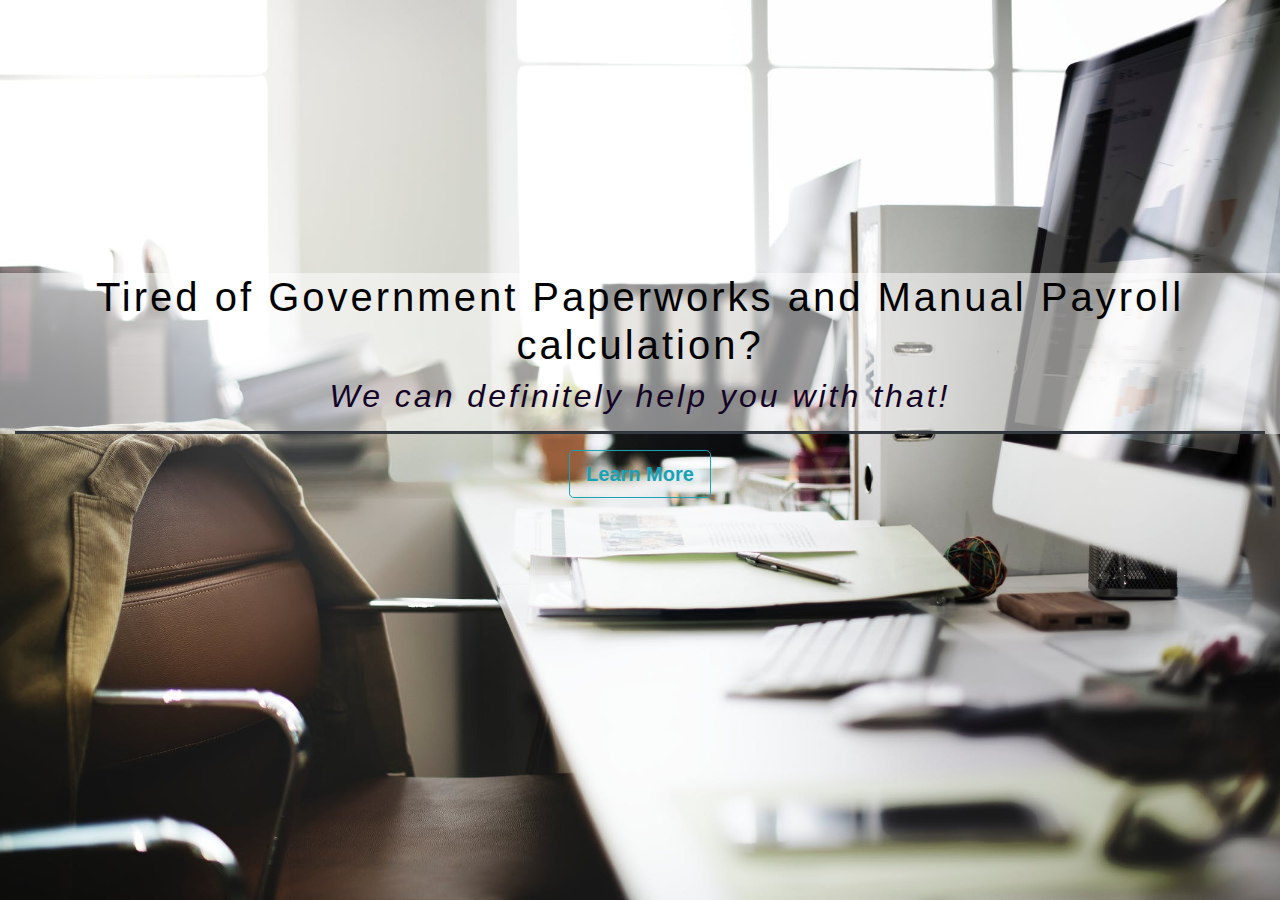
<file: index.html>
<!DOCTYPE html>
<html>
<head>
    <!-- required meta tags -->
    <meta charset="utf-8">
    <meta name="viewport" content="width=device-width, initial-scale=1.0, maximum-scale=1.0, shrink-to-fit=no">

    <title>Ph Payroll Solutions</title>

    <!-- bootstrap css-->
    <link rel="stylesheet" type="text/css" href="assets/css/bootstrap.min.css">

    <!-- animate css -->
    <link rel="stylesheet" type="text/css" href="assets/css/animate.css">

    <!-- jquery first, then popper, then bootstrap js-->
    <script type="text/javascript" src="assets/js/jquery-3.3.1.min.js">
    </script>

    <script src="https://cdnjs.cloudflare.com/ajax/libs/popper.js/1.14.3/umd/popper.min.js" integrity="sha384-ZMP7rVo3mIykV+2+9J3UJ46jBk0WLaUAdn689aCwoqbBJiSnjAK/l8WvCWPIPm49" crossorigin="anonymous">
    </script>

    <script type="text/javascript" src="assets/js/bootstrap.min.js">
    </script>

    <!-- external css -->
    <link rel="stylesheet" type="text/css" href="assets/css/style.css">

</head>
<body>

    <section id="jumbotron-landing">
        <div class="jumbotron-index">
            <div class="container-fluid">
                <h1 class="text-center mt-5 animated bounceInRight">Tired of Government Paperworks and Manual Payroll calculation?</h1>
                <h2 class="text-center animated pulse">We can definitely help you with that!</h2>
                <hr class="bg-dark"></hr>
            </div> <!-- end container -->                
                <div class="link text-center">
                    <a href="home.html">
                    <button id="landing-button" class="btn btn-lg btn-outline-info">Learn More</button> 
                    </a>
                </div>
         </div> <!-- end jumbotron -->
    </section> <!-- end landing page -->


</body>
</html>
</file>
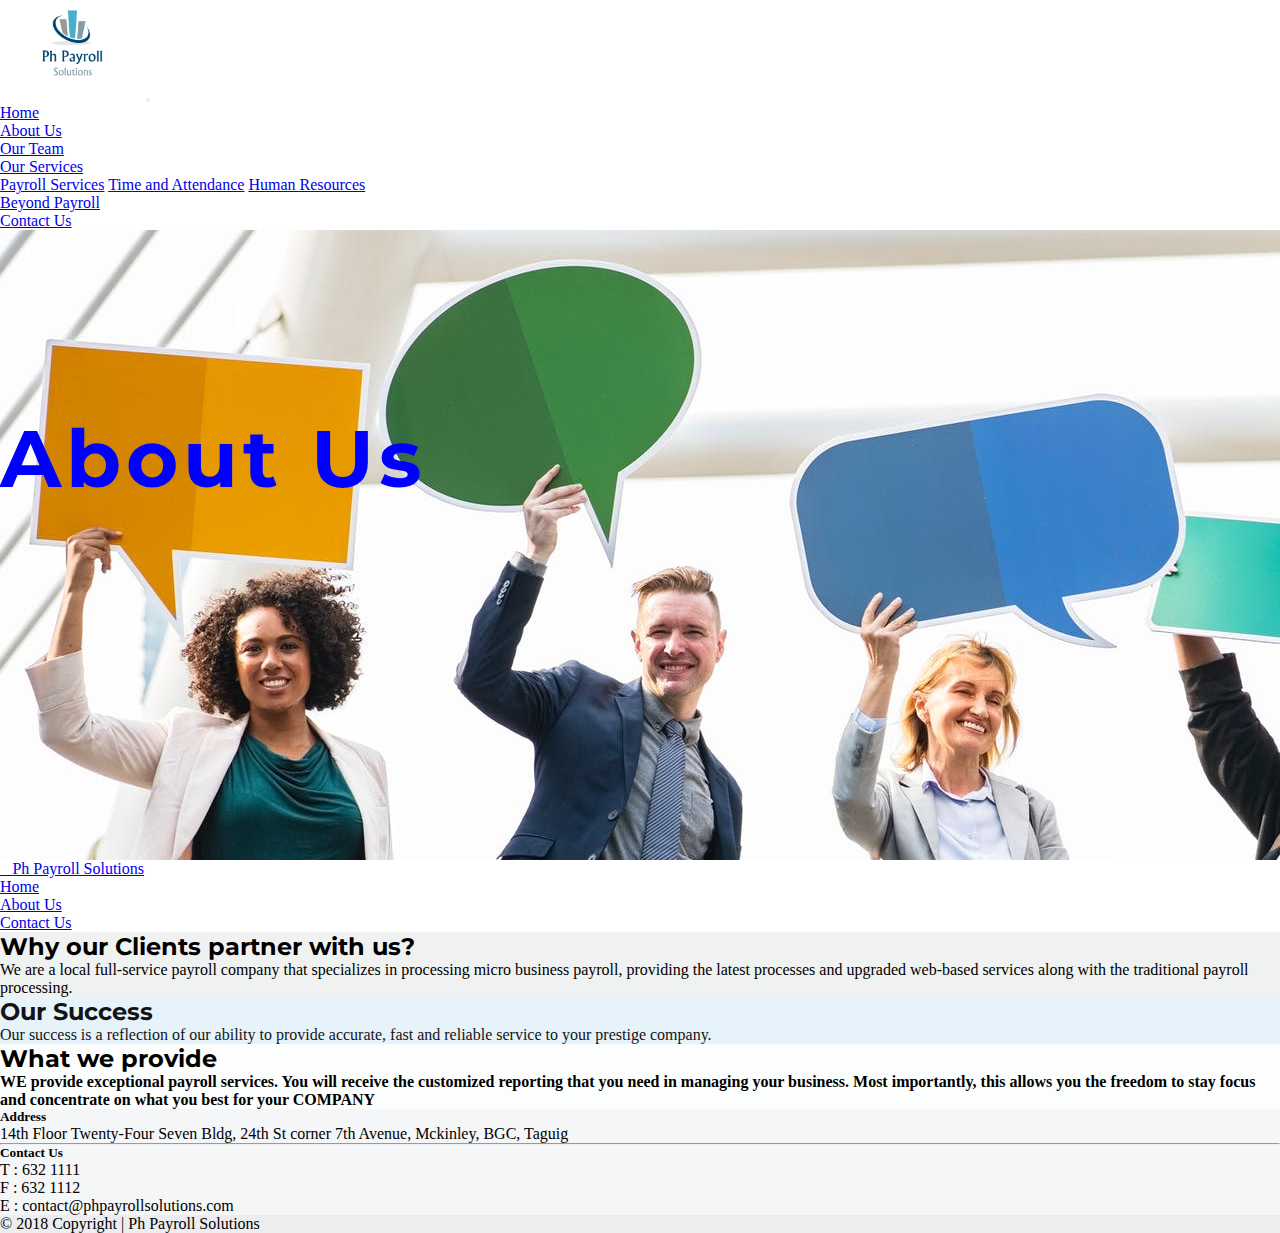
<file: about.html>
<!doctype html>
<html lang="en">
  <head>
    <!-- Required meta tags -->
    <meta charset="utf-8">
    <meta name="viewport" content="width=device-width, initial-scale=1, shrink-to-fit=no">

    <!-- Bootstrap CSS -->
    <link rel="stylesheet" href="https://stackpath.bootstrapcdn.com/bootstrap/4.1.3/css/bootstrap.min.css" integrity="sha384-MCw98/SFnGE8fJT3GXwEOngsV7Zt27NXFoaoApmYm81iuXoPkFOJwJ8ERdknLPMO" crossorigin="anonymous">

    <link rel="stylesheet" type="text/css" href="assets/css/animate.css">
    <link href="https://fonts.googleapis.com/css?family=Montserrat|Raleway" rel="stylesheet">
    <link rel="stylesheet" href="https://use.fontawesome.com/releases/v5.3.1/css/all.css" integrity="sha384-mzrmE5qonljUremFsqc01SB46JvROS7bZs3IO2EmfFsd15uHvIt+Y8vEf7N7fWAU" crossorigin="anonymous">
    <link rel="stylesheet" type="text/css" href="assets/css/style.css">
        <!-- icon library -->
    <link rel="stylesheet" href="https://cdnjs.cloudflare.com/ajax/libs/font-awesome/4.7.0/css/font-awesome.min.css">


    <title>About Us</title>

     <!-- Optional JavaScript -->
    <!-- jQuery first, then Popper.js, then Bootstrap JS -->
    <script src="https://code.jquery.com/jquery-3.3.1.slim.min.js" integrity="sha384-q8i/X+965DzO0rT7abK41JStQIAqVgRVzpbzo5smXKp4YfRvH+8abtTE1Pi6jizo" crossorigin="anonymous"></script>
    <script src="https://cdnjs.cloudflare.com/ajax/libs/popper.js/1.14.3/umd/popper.min.js" integrity="sha384-ZMP7rVo3mIykV+2+9J3UJ46jBk0WLaUAdn689aCwoqbBJiSnjAK/l8WvCWPIPm49" crossorigin="anonymous"></script>
    <script src="https://stackpath.bootstrapcdn.com/bootstrap/4.1.3/js/bootstrap.min.js" integrity="sha384-ChfqqxuZUCnJSK3+MXmPNIyE6ZbWh2IMqE241rYiqJxyMiZ6OW/JmZQ5stwEULTy" crossorigin="anonymous"></script>

  </head>
  <body>
    <nav class="navbar navbar-expand-lg navbar-light bg-white sticky-top pl-2">
  <a class="navbar-brand navbar-logo" href="home.html">
    <img src="assets/images/logo.png"></a>
  <button class="navbar-toggler" type="button" data-toggle="collapse" data-target="#navbarSupportedContent" aria-controls="navbarSupportedContent" aria-expanded="false" aria-label="Toggle navigation">
    <span class="navbar-toggler-icon"></span>
  </button>

  <div class="collapse navbar-collapse" id="navbarSupportedContent">
    <ul class="navbar-nav mr-auto">
      <li class="nav-item">
        <a class="nav-link" href="home.html">Home <span class="sr-only">(current)</span></a>
      </li>
      <li class="nav-item active">
        <a class="nav-link" href="about.html">About Us</a>
      </li>
      <li class="nav-item">
        <a class="nav-link" href="team.html">Our Team</a>
      </li>
        <li class="nav-item dropdown">
        <a class="nav-link dropdown-toggle" href="#" id="navbarDropdown" role="button" data-toggle="dropdown" aria-haspopup="true" aria-expanded="false">
          Our Services
        </a>
        <div class="dropdown-menu" aria-labelledby="navbarDropdown">
          <a class="dropdown-item" href="services.html">Payroll Services</a>
          <a class="dropdown-item" href="services.html">Time and Attendance</a>
          <a class="dropdown-item" href="services.html">Human Resources</a>
          <div class="dropdown-divider"></div>
          <a class="dropdown-item" href="services.html">Beyond Payroll</a>
        </div>
      </li>
       <li class="nav-item">
        <a class="nav-link" href="contact.html">Contact Us</a>
      </li>
    </ul>
  </div>
</nav>

    <section class="jumbotron-about mb-0">
      <h1 class="text-center animated fadeIn" id="landing-about">About Us</h1>
    </section>

    <div class="container-fluid-about px-0">
      <nav class="navbar navbar-expand-lg navbar-dark bg-primary">
        <a href="#" class="navbar-brand">
          <i class="fas fa-american-sign-language-interpreting"></i>Ph Payroll Solutions</a>

        <div class="collapse navbar-collapse" id="navbarNav">
          <ul class="navbar-nav ml-auto">
            <li class="nav-item">
              <a class="nav-link" href="home.html">Home</a>
            </li>
            <li class="nav-item">
              <a class="nav-link" href="about.html">About Us</a>
            </li>
            <li class="nav-item">
              <a class="nav-link" href="contact.html">Contact Us</a>
            </li>
          </ul>
        </div> 

      </nav>



      <section class="p-5" id="why-clients">
        <h2 class="mb-5 about-tags">Why our Clients partner with us?</h2>
        <p class="text-justify">
          We are a local full-service payroll company that specializes in processing micro business payroll, providing the  latest processes and upgraded web-based services along with the traditional payroll processing.
        </p>
      </section>

      <section class="p-5" id="our-success">
        <h2 class="text-justify mb-5 about-tags">Our Success</h2>
        <p class="lead text-justify">Our success is a reflection of our ability to provide accurate, fast and reliable service to your prestige company.</p>
      </section>

        <section class="p-5" id="actions">
        <h2 class="text-center mb-5 about-tags">What we provide</h2>
        <p class="lead text-justify"><strong>WE provide exceptional payroll services. You will receive the customized reporting that you need in managing your business. Most importantly, this allows you the freedom to stay focus and concentrate on what you best for your COMPANY</strong></p>
      </section>


    </div>
    </div>  
<!-- Footer -->
<footer class="page-footer font-small pt-4">

    <!-- Footer Text -->
    <div class="container-fluid text-center text-md-left">

      <!-- Grid row -->
      <div class="row">

        <!-- Grid column -->
        <div class="col-md-6 mt-md-0 mt-3">

          <!-- Content -->
          <h5 class="text-uppercase font-weight-bold">Address</h5>
          <p>14th Floor Twenty-Four Seven Bldg, 24th St corner 7th Avenue, Mckinley, BGC, Taguig</p>

        </div>
        <!-- Grid column -->

        <hr class="clearfix w-100 d-md-none pb-3">

        <!-- Grid column -->
        <div class="col-md-6 mb-md-0 mb-3">

          <!-- Content -->
          <h5 class="text-uppercase font-weight-bold ml-2">Contact Us</h5>
            <ul>
              <li class="telephone">T : 632 1111</li>
              <li class="fax">F : 632 1112</li>
              <li class="email">E : contact@phpayrollsolutions.com</li>

            </ul>

        </div>
        <!-- Grid column -->

      </div>
      <!-- Grid row -->

    </div>
    <!-- Footer Text -->

    <!-- Copyright -->
    <div class="footer-copyright text-center py-3">© 2018 Copyright | Ph Payroll Solutions
    </div>
    <!-- Copyright -->

  </footer>
  <!-- Footer -->   
  </body>
  </html>
</file>
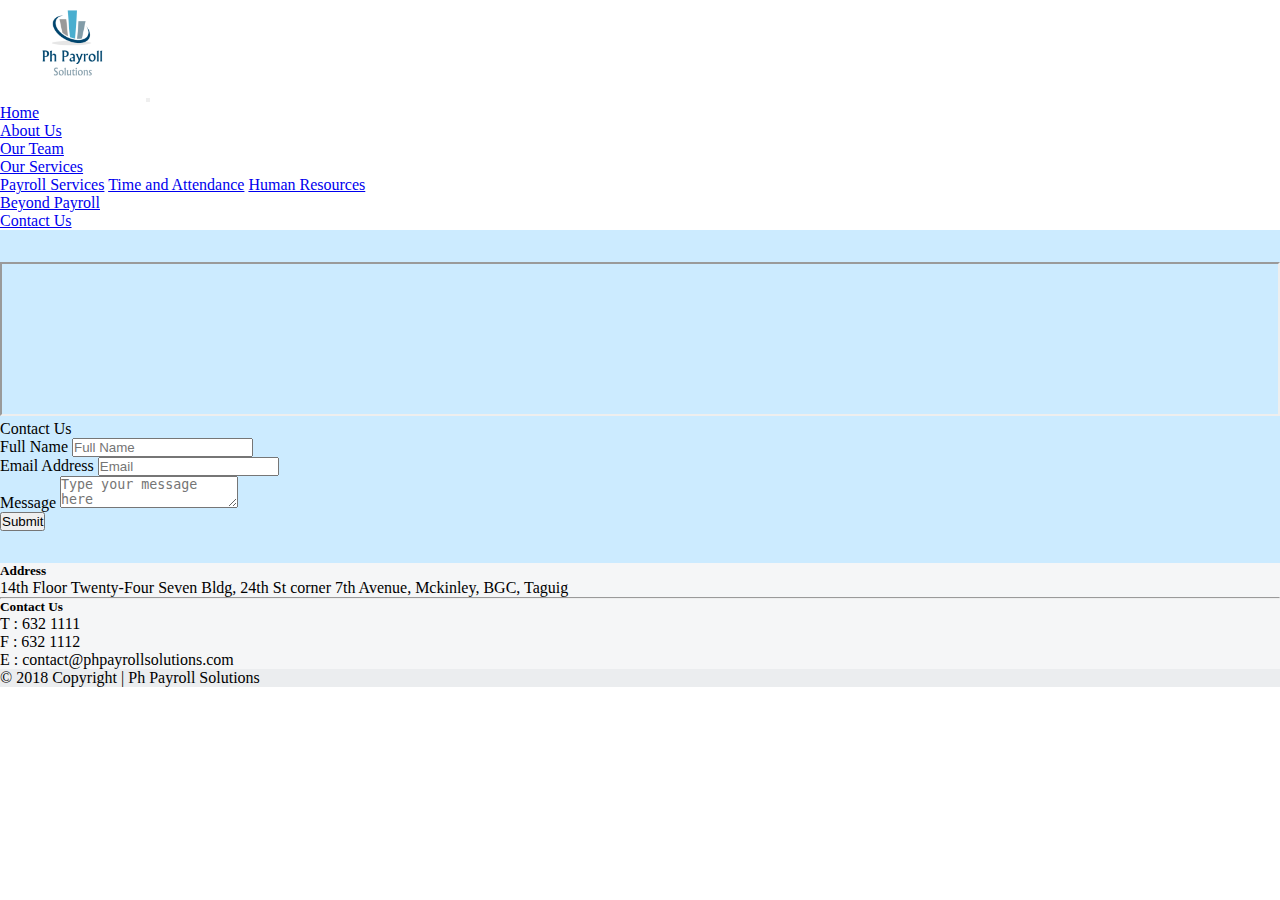
<file: contact.html>
<!doctype html>
<html lang="en">
  <head>
    <!-- Required meta tags -->
    <meta charset="utf-8">
    <meta name="viewport" content="width=device-width, initial-scale=1, shrink-to-fit=no">

    <!-- Bootstrap CSS -->
    <link rel="stylesheet" href="https://stackpath.bootstrapcdn.com/bootstrap/4.1.3/css/bootstrap.min.css" integrity="sha384-MCw98/SFnGE8fJT3GXwEOngsV7Zt27NXFoaoApmYm81iuXoPkFOJwJ8ERdknLPMO" crossorigin="anonymous">

    <link rel="stylesheet" type="text/css" href="assets/css/style.css">
        <!-- icon library -->
    <link rel="stylesheet" href="https://cdnjs.cloudflare.com/ajax/libs/font-awesome/4.7.0/css/font-awesome.min.css">

    <title>Contact Us</title>

    <!-- Optional JavaScript -->
    <!-- jQuery first, then Popper.js, then Bootstrap JS -->
    <script src="https://code.jquery.com/jquery-3.3.1.slim.min.js" integrity="sha384-q8i/X+965DzO0rT7abK41JStQIAqVgRVzpbzo5smXKp4YfRvH+8abtTE1Pi6jizo" crossorigin="anonymous"></script>
    <script src="https://cdnjs.cloudflare.com/ajax/libs/popper.js/1.14.3/umd/popper.min.js" integrity="sha384-ZMP7rVo3mIykV+2+9J3UJ46jBk0WLaUAdn689aCwoqbBJiSnjAK/l8WvCWPIPm49" crossorigin="anonymous"></script>
    <script src="https://stackpath.bootstrapcdn.com/bootstrap/4.1.3/js/bootstrap.min.js" integrity="sha384-ChfqqxuZUCnJSK3+MXmPNIyE6ZbWh2IMqE241rYiqJxyMiZ6OW/JmZQ5stwEULTy" crossorigin="anonymous"></script>

    
  </head>
  <body>
    <nav class="navbar navbar-expand-lg navbar-light bg-white sticky-top pl-2">
  <a class="navbar-brand navbar-logo" href="home.html">
    <img src="assets/images/logo.png"></a>
  <button class="navbar-toggler" type="button" data-toggle="collapse" data-target="#navbarSupportedContent" aria-controls="navbarSupportedContent" aria-expanded="false" aria-label="Toggle navigation">
    <span class="navbar-toggler-icon"></span>
  </button>

  <div class="collapse navbar-collapse" id="navbarSupportedContent">
    <ul class="navbar-nav mr-auto">
      <li class="nav-item">
        <a class="nav-link" href="home.html">Home <span class="sr-only">(current)</span></a>
      </li>
      <li class="nav-item">
        <a class="nav-link" href="about.html">About Us</a>
      </li>
      <li class="nav-item">
        <a class="nav-link" href="team.html">Our Team</a>
      </li>
        <li class="nav-item dropdown">
        <a class="nav-link dropdown-toggle" href="#" id="navbarDropdown" role="button" data-toggle="dropdown" aria-haspopup="true" aria-expanded="false">
          Our Services
        </a>
        <div class="dropdown-menu" aria-labelledby="navbarDropdown">
          <a class="dropdown-item" href="services.html">Payroll Services</a>
          <a class="dropdown-item" href="services.html">Time and Attendance</a>
          <a class="dropdown-item" href="services.html">Human Resources</a>
          <div class="dropdown-divider"></div>
          <a class="dropdown-item" href="services.html">Beyond Payroll</a>
        </div>
      </li>
       <li class="nav-item active">
        <a class="nav-link" href="contact.html">Contact Us <span class="sr-only">(current)</span></a>
      </li>
    </ul>
  </div>
  </nav>

  <div class="container-fluid">
    <div class="row">

  <div class="container" id="contact">
    <div class="row">
      <div class="col-lg-1"></div>

      <div class="col-lg-5"> <!-- For the Google Map -->
        <iframe src="https://www.google.com/maps/embed?pb=!1m18!1m12!1m3!1d3861.9117916997116!2d121.0457430150718!3d14.547036632286533!2m3!1f0!2f0!3f0!3m2!1i1024!2i768!4f13.1!3m3!1m2!1s0x3397c8ee5335db33%3A0x275e56cafec5e110!2sTwenty-four+Seven+McKinley!5e0!3m2!1sen!2sph!4v1537967248709" allowfullscreen></iframe>
      </div>

      <div class="col-lg-5"> <!-- For the Contact Form -->
        <form class="form-horizontal">
          <legend>Contact Us</legend>
        </form>

        <div class="form-group">
          <label class="col-lg-4" for="fullname">Full Name</label>
          <input id="fullname" name="fullname" placeholder="Full Name" class="form-control" type="text">
        </div>

        <div class="form-group">
          <label class="col-lg-4" for="email">Email Address</label>
          <input id="email" name="email" placeholder="Email" class="form-control" type="email">
        </div>

        <div class="form-group">
          <label class="col-lg-4" for="message">Message</label>
          <textarea class="form-control" id="message" name="message" placeholder="Type your message here"></textarea>
        </div>
        
        <div class="form-group">
          <label class="col-lg-4">
          <button id="submit" name="submit" class="btn btn-outline-primary">Submit</button>
      </div>

      <div class="col-lg-1"></div>
    </div>  
  </div>
  </div>
    </div>    




    <!-- Footer -->
<footer class="page-footer font-small pt-4">

    <!-- Footer Text -->
    <div class="container-fluid text-center text-md-left">

      <!-- Grid row -->
      <div class="row">

        <!-- Grid column -->
        <div class="col-md-6 mt-md-0 mt-3">

          <!-- Content -->
          <h5 class="text-uppercase font-weight-bold">Address</h5>
          <p>14th Floor Twenty-Four Seven Bldg, 24th St corner 7th Avenue, Mckinley, BGC, Taguig</p>

        </div>
        <!-- Grid column -->

        <hr class="clearfix w-100 d-md-none pb-3">

        <!-- Grid column -->
        <div class="col-md-6 mb-md-0 mb-3">

          <!-- Content -->
          <h5 class="text-uppercase font-weight-bold ml-2">Contact Us</h5>
            <ul>
              <li class="telephone">T : 632 1111</li>
              <li class="fax">F : 632 1112</li>
              <li class="email">E : contact@phpayrollsolutions.com</li>

            </ul>

        </div>
        <!-- Grid column -->

      </div>
      <!-- Grid row -->

    </div>
    <!-- Footer Text -->

    <!-- Copyright -->
    <div class="footer-copyright text-center py-3">© 2018 Copyright | Ph Payroll Solutions
    </div>
    <!-- Copyright -->

  </footer>
  <!-- Footer -->
  </body>
</html>
</file>
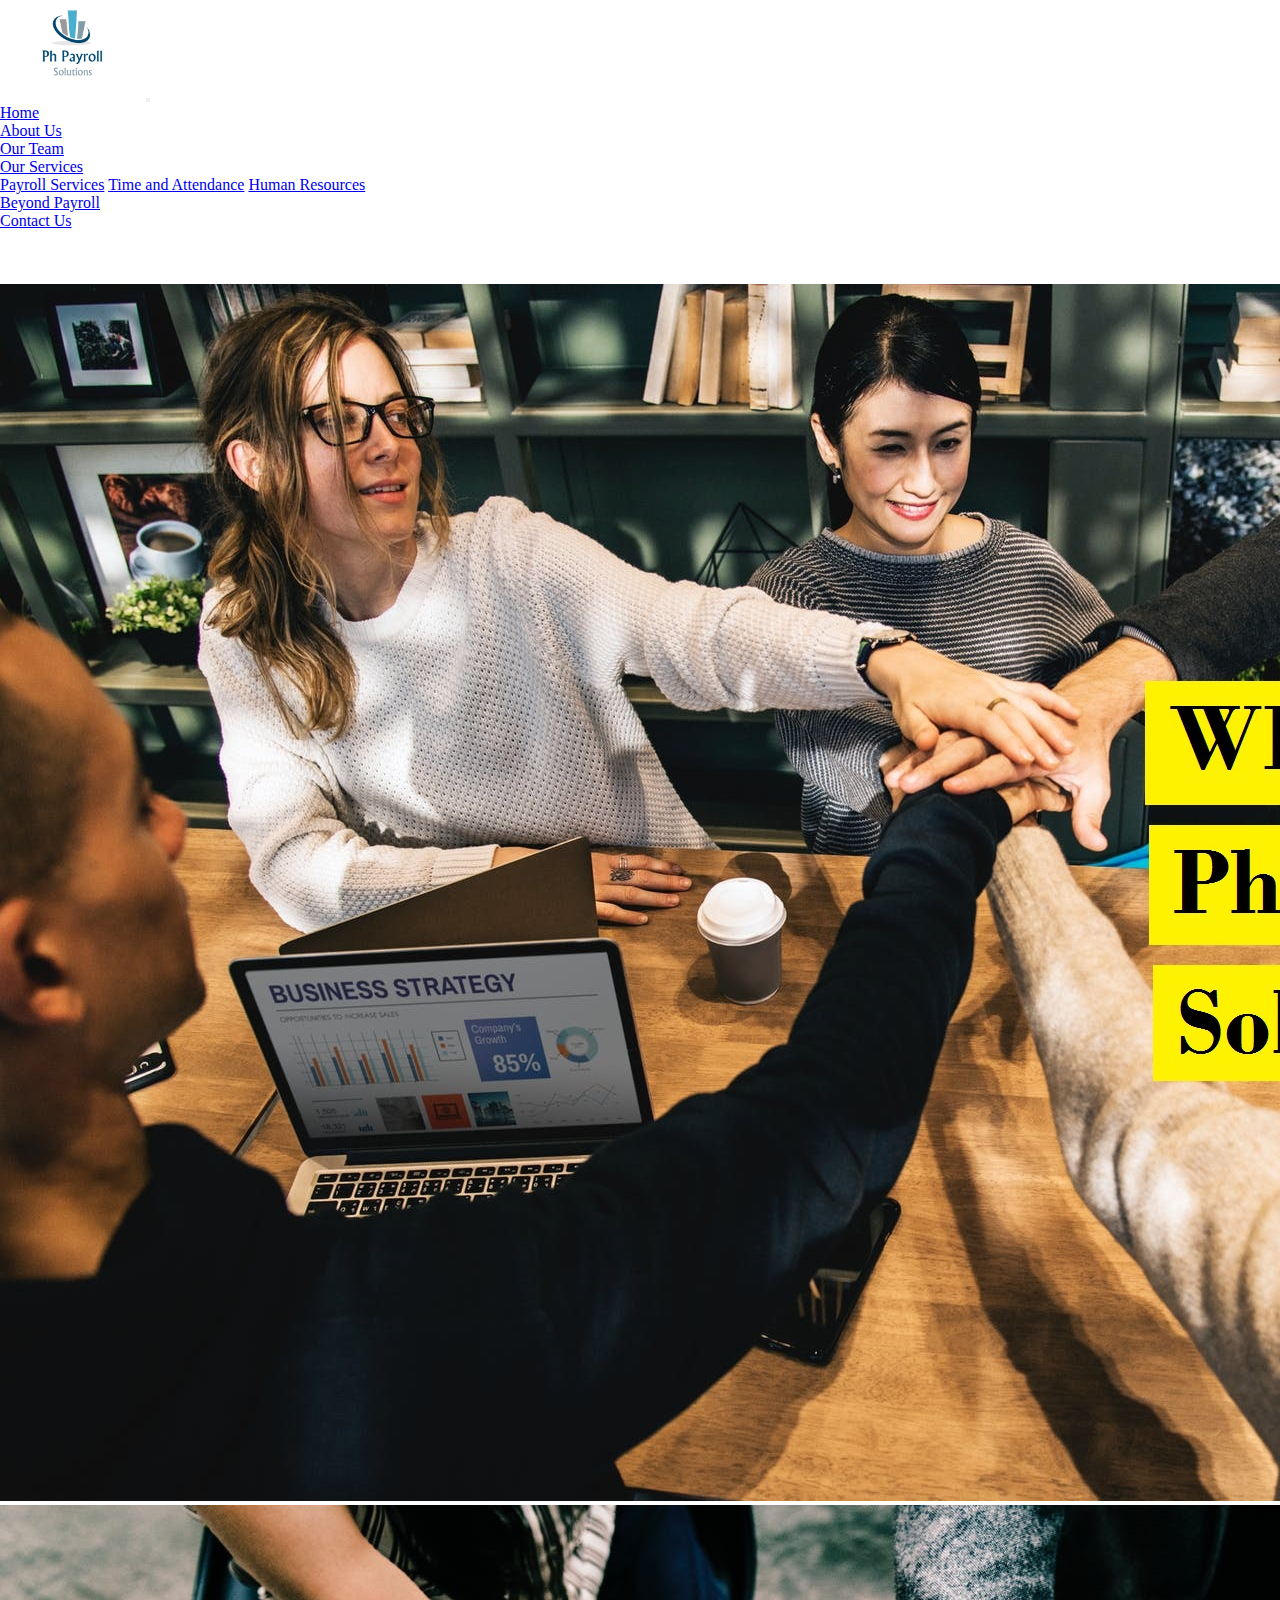
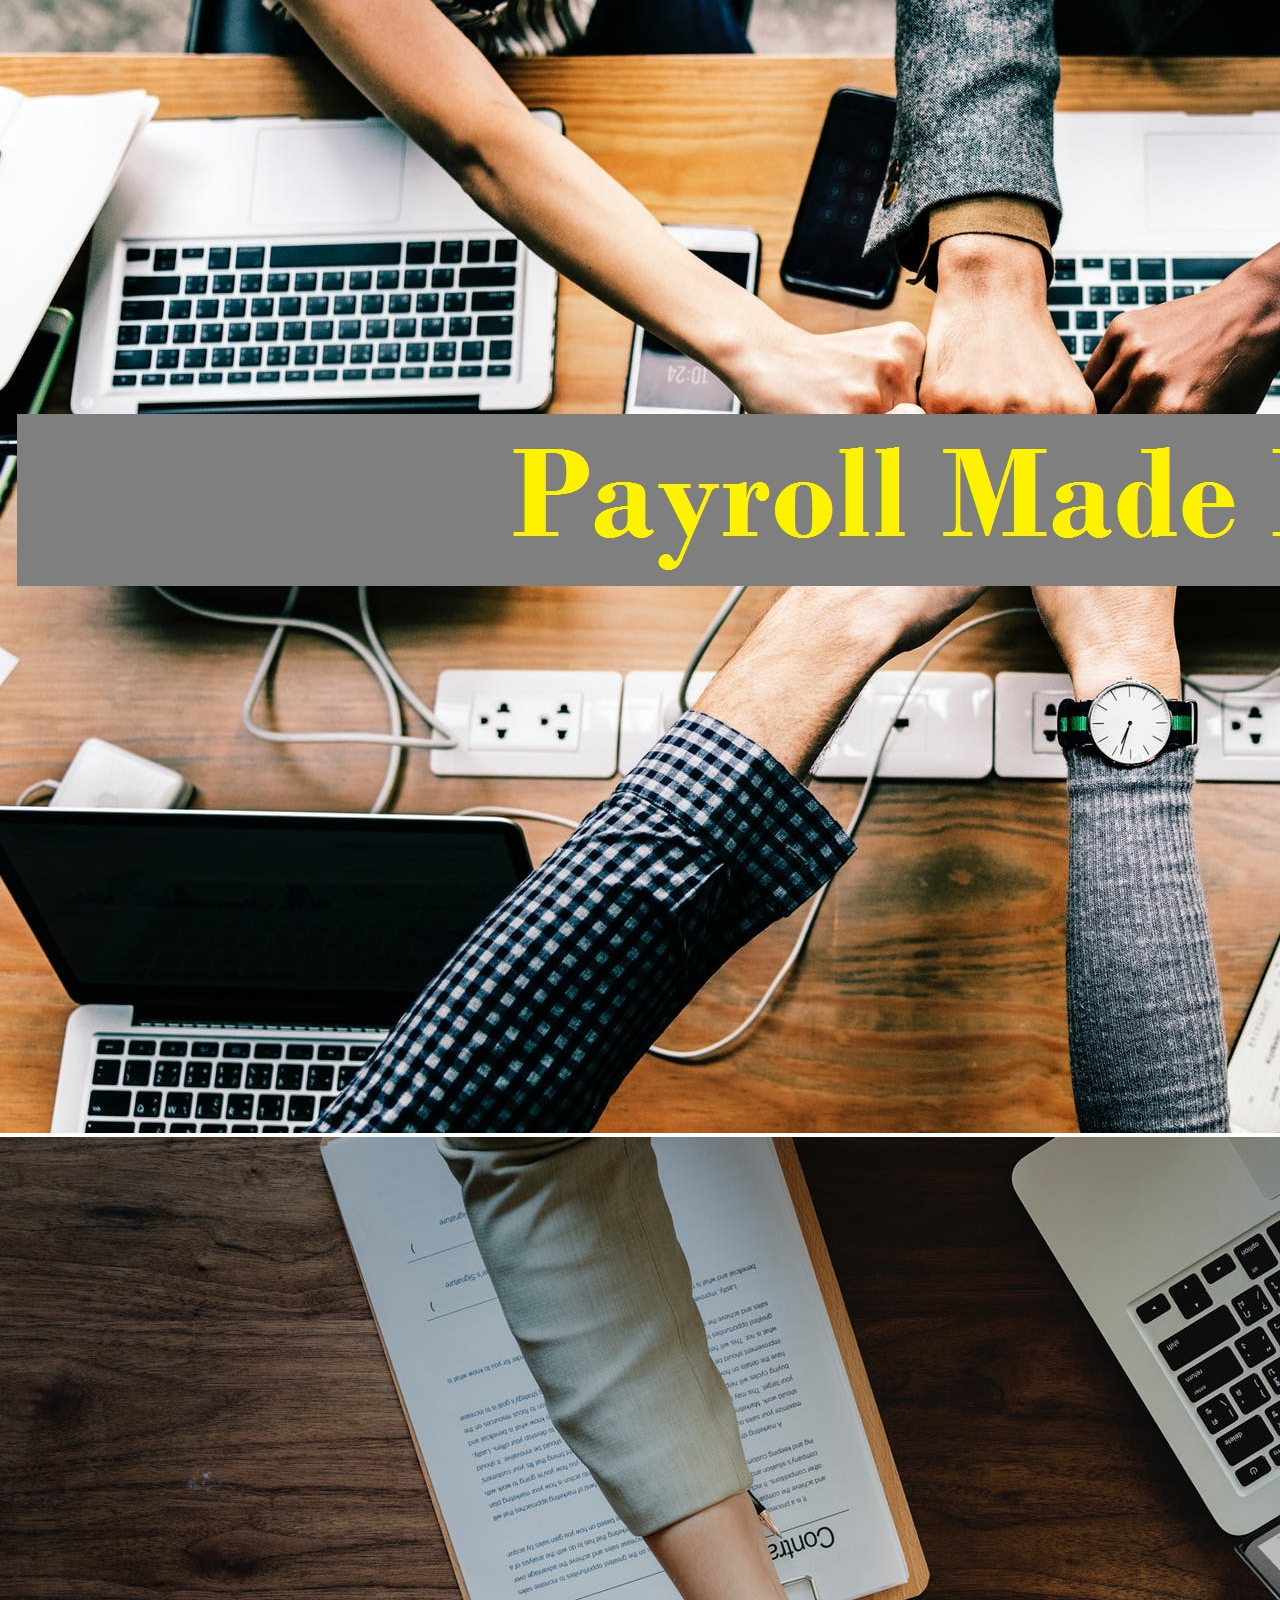
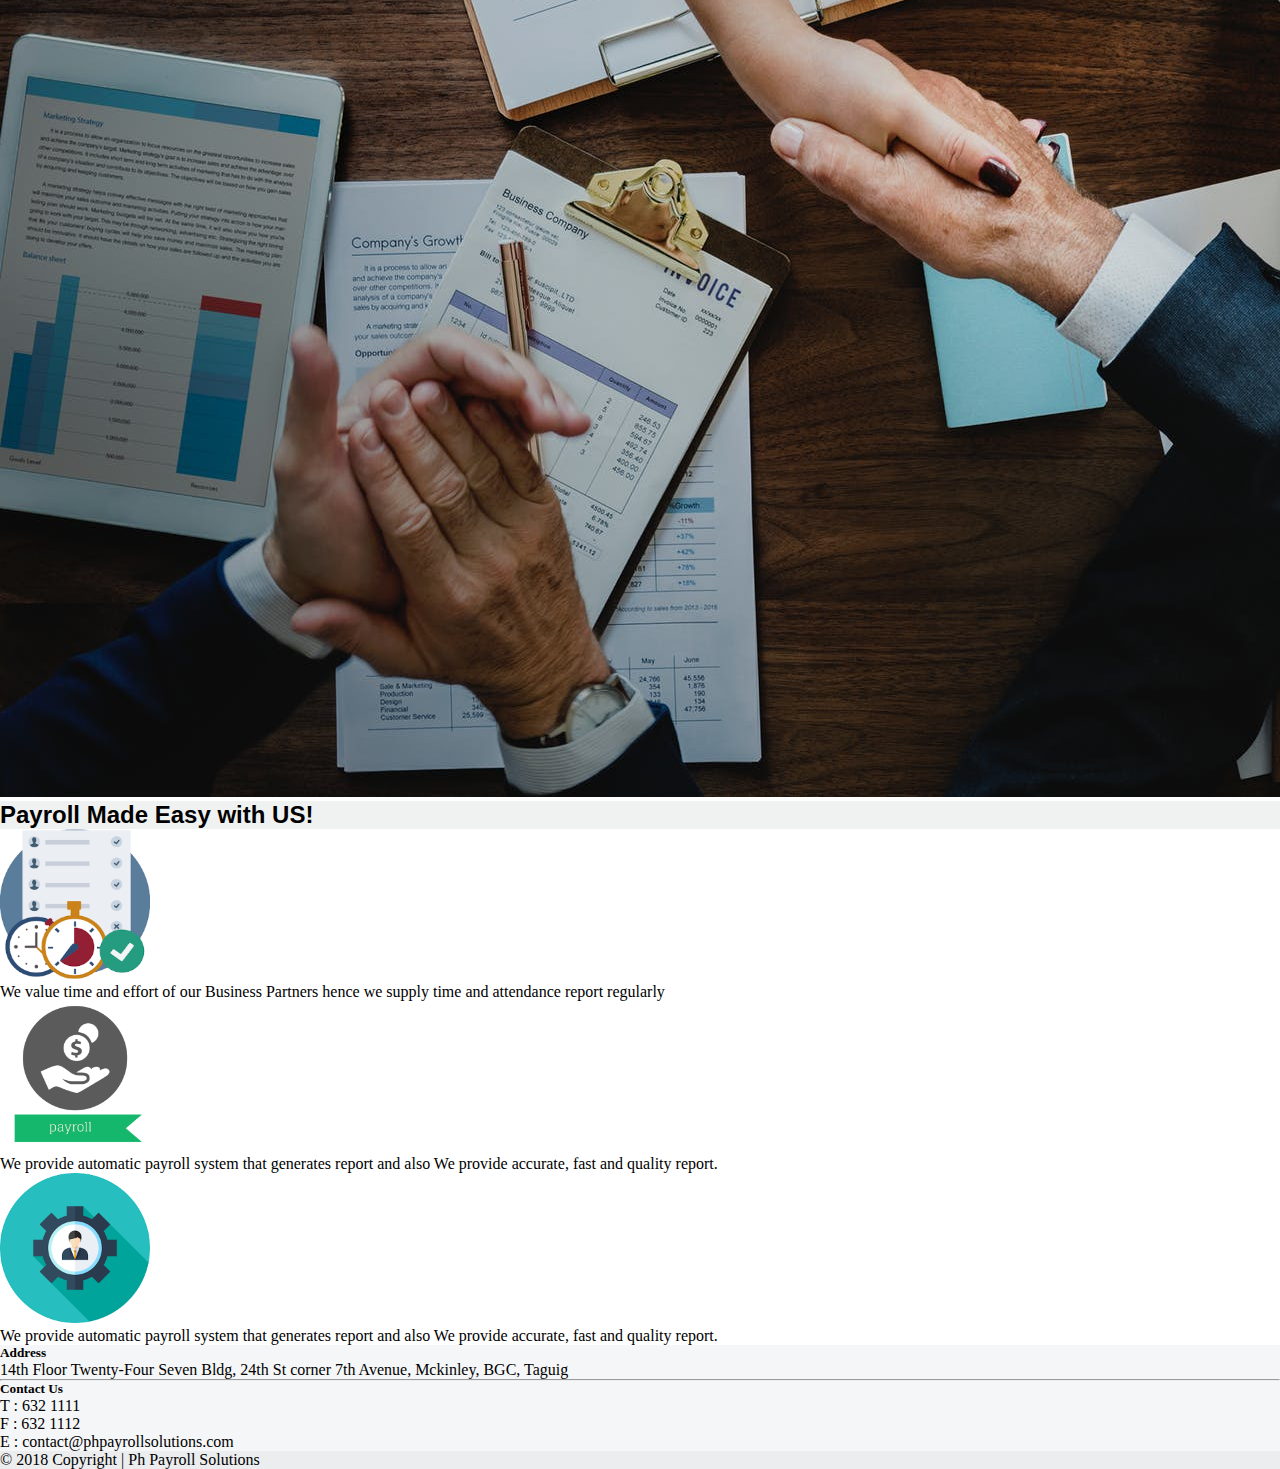
<file: home.html>
<!doctype html>
<html lang="en">
  <head>
    <!-- Required meta tags -->
    <meta charset="utf-8">
    <meta name="viewport" content="width=device-width, initial-scale=1, shrink-to-fit=no">

    <!-- Bootstrap CSS -->
    <link rel="stylesheet" href="https://stackpath.bootstrapcdn.com/bootstrap/4.1.3/css/bootstrap.min.css" integrity="sha384-MCw98/SFnGE8fJT3GXwEOngsV7Zt27NXFoaoApmYm81iuXoPkFOJwJ8ERdknLPMO" crossorigin="anonymous">

    <link rel="stylesheet" type="text/css" href="assets/css/style.css">
    <!-- icon library -->
    <link rel="stylesheet" href="https://cdnjs.cloudflare.com/ajax/libs/font-awesome/4.7.0/css/font-awesome.min.css">

    <title>Home</title>

    <!-- Optional JavaScript -->
    <!-- jQuery first, then Popper.js, then Bootstrap JS -->
    <script type="text/javascript" src="assets/js/jquery-3.3.1.min.js"></script>
    <script src="https://cdnjs.cloudflare.com/ajax/libs/popper.js/1.14.3/umd/popper.min.js" integrity="sha384-ZMP7rVo3mIykV+2+9J3UJ46jBk0WLaUAdn689aCwoqbBJiSnjAK/l8WvCWPIPm49" crossorigin="anonymous"></script>
    <script src="https://stackpath.bootstrapcdn.com/bootstrap/4.1.3/js/bootstrap.min.js" integrity="sha384-ChfqqxuZUCnJSK3+MXmPNIyE6ZbWh2IMqE241rYiqJxyMiZ6OW/JmZQ5stwEULTy" crossorigin="anonymous"></script>
  </head>

  <body>

    <nav class="navbar navbar-expand-lg navbar-light bg-white sticky-top pl-2">
  <a class="navbar-brand navbar-logo" href="home.html">
    <img src="assets/images/logo.png"></a>
  <button class="navbar-toggler" type="button" data-toggle="collapse" data-target="#navbarSupportedContent" aria-controls="navbarSupportedContent" aria-expanded="false" aria-label="Toggle navigation">
    <span class="navbar-toggler-icon"></span>
  </button>

  <div class="collapse navbar-collapse" id="navbarSupportedContent">
    <ul class="navbar-nav mr-auto">
      <li class="nav-item active">
        <a class="nav-link" href="home.html">Home <span class="sr-only">(current)</span></a>
      </li>
      <li class="nav-item">
        <a class="nav-link" href="about.html">About Us</a>
      </li>
      <li class="nav-item">
        <a class="nav-link" href="team.html">Our Team</a>
      </li>
        <li class="nav-item dropdown">
        <a class="nav-link dropdown-toggle" href="#" id="navbarDropdown" role="button" data-toggle="dropdown" aria-haspopup="true" aria-expanded="false">
          Our Services
        </a>
        <div class="dropdown-menu" aria-labelledby="navbarDropdown">
          <a class="dropdown-item" href="services.html">Payroll Services</a>
          <a class="dropdown-item" href="services.html">Time and Attendance</a>
          <a class="dropdown-item" href="services.html">Human Resources</a>
          <div class="dropdown-divider"></div>
          <a class="dropdown-item" href="services.html">Beyond Payroll</a>
        </div>      </li>
       <li class="nav-item">
        <a class="nav-link" href="contact.html">Contact Us</a>
      </li>
    </ul>
  </div>
</nav>

      <div id="carouselExampleIndicators" class="carousel slide" data-ride="carousel">
  <ol class="carousel-indicators">
    <li data-target="#carouselExampleIndicators" data-slide-to="0" class="active"></li>
    <li data-target="#carouselExampleIndicators" data-slide-to="1"></li>
    <li data-target="#carouselExampleIndicators" data-slide-to="2"></li>
  </ol>
  <div class="carousel-inner">
    <div class="carousel-item  active">
      <img class="d-block w-100" src="assets/images/2.jpg" alt="First slide">
    </div>  

    <div class="carousel-item">
      <img class="d-block w-100" src="assets/images/bg1.jpeg" alt="Second slide">
    </div>
    <div class="carousel-item">
      <img class="d-block w-100" src="assets/images/4.jpeg" alt="Third slide">
    </div>
  </div>
  </div>
</div>

  <section class="p-4" id="why-clients">
        <h2 class="mb-2 about-tags text-center">Payroll Made Easy with US!</h2>
  </section>
  <!-- <p></p> -->

  <div class="container">
    <div class="row-fluid">
      <div class="container-fluid-home mt-5">
        <div class="row">
        <div class="col-lg-4 col-md-4 col-sm-4 text-center">
        <img class="home-icon"   src="assets/images/time.png">
        <p class="home-text text-center p-2"> We value time and effort of our Business Partners hence we supply time and attendance report regularly</p>
       </div>
         <div class="col-lg-4 col-md-4 col-sm-4 text-center">
           <img class="home-icon"   src="assets/images/payroll4.png">
           <p class="home-text text-center p-2"> We provide automatic payroll system that generates report and also We provide accurate, fast and quality report.</p>
         </div>

        <div class="col-lg-4 col-md-4 col-sm-4 text-center">
        <img class="home-icon"   src="assets/images/hr.png">
        <p class="home-text text-center p-2"> We provide automatic payroll system that generates report and also We provide accurate, fast and quality report.</p>
        </div>
    </div> 
  </div>
</div>
  </div>


<!-- Footer -->
<footer class="page-footer font-small pt-4">

    <!-- Footer Text -->
    <div class="container-fluid text-center text-md-left">

      <!-- Grid row -->
      <div class="row">

        <!-- Grid column -->
        <div class="col-md-6 mt-md-0 mt-3">

          <!-- Content -->
          <h5 class="text-uppercase font-weight-bold">Address</h5>
          <p>14th Floor Twenty-Four Seven Bldg, 24th St corner 7th Avenue, Mckinley, BGC, Taguig</p>

        </div>
        <!-- Grid column -->

        <hr class="clearfix w-100 d-md-none pb-3">

        <!-- Grid column -->
        <div class="col-md-6 mb-md-0 mb-3">

          <!-- Content -->
          <h5 class="text-uppercase font-weight-bold ml-2">Contact Us</h5>
            <ul>
              <li class="telephone">T : 632 1111</li>
              <li class="fax">F : 632 1112</li>
              <li class="email">E : contact@phpayrollsolutions.com</li>

            </ul>

        </div>
        <!-- Grid column -->

      </div>
      <!-- Grid row -->

    </div>
    <!-- Footer Text -->

    <!-- Copyright -->
    <div class="footer-copyright text-center py-3">© 2018 Copyright | Ph Payroll Solutions
    </div>
    <!-- Copyright -->

  </footer>
  <!-- Footer -->





  </body>
  </html>
</file>
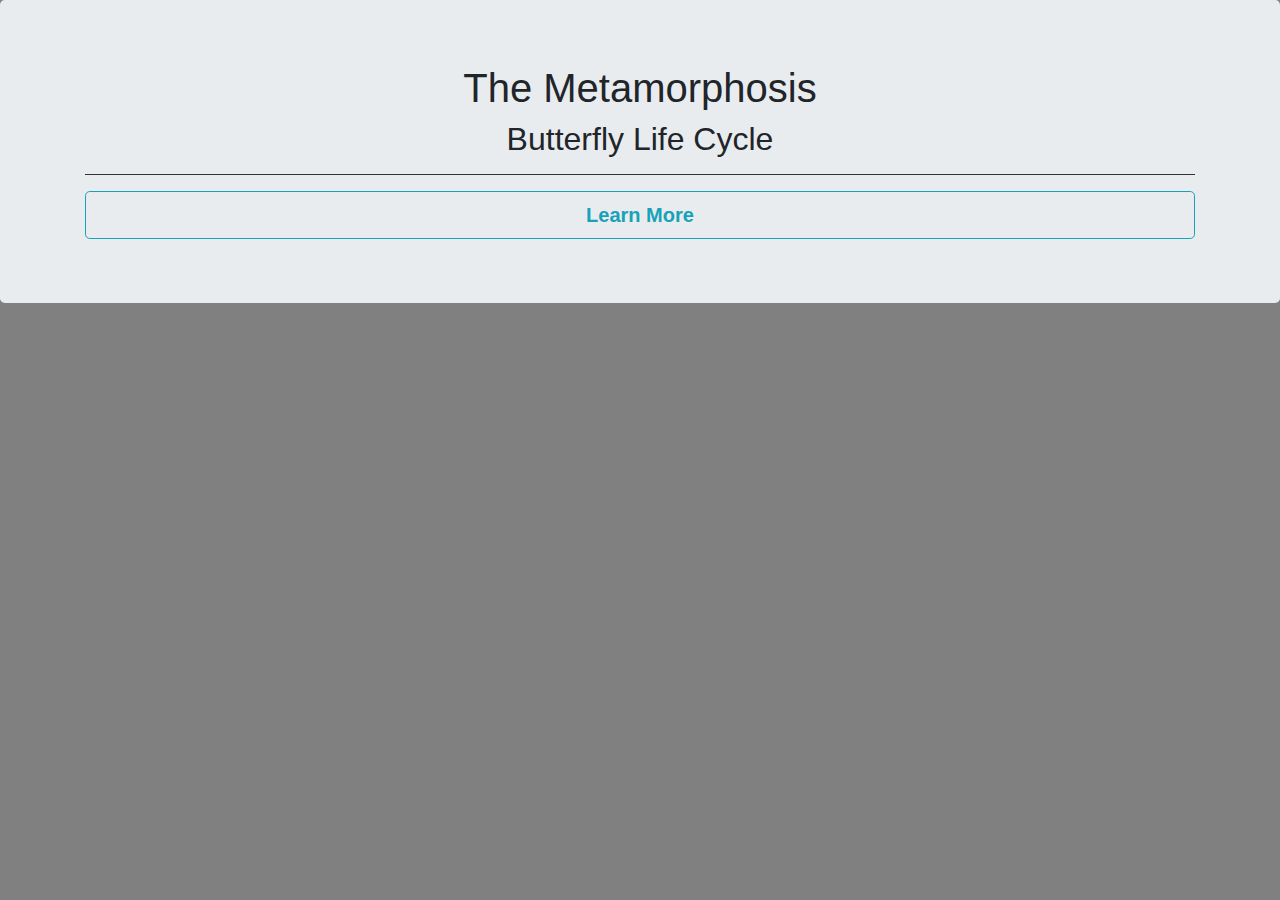
<file: landingpage.html>
<!DOCTYPE html>
<html>
<head>
	<!-- required meta tags -->
	<meta charset="utf-8">
	<meta name="viewport" content="width=device-width, initial-scale=1.0, maximum-scale=1.0, shrink-to-fit=no">

	<title>B6NC Web Design Studio</title>

	<!-- bootstrap css-->
	<link rel="stylesheet" type="text/css" href="assets/css/bootstrap.min.css">

	<!-- animate css -->
	<link rel="stylesheet" type="text/css" href="assets/css/animate.css">

	<!-- external css -->
	<link rel="stylesheet" type="text/css" href="assets/css/style.css">

</head>
<body>

	<section id="jumbotron-landing">
		<div class="jumbotron">
		 	<div class="container">
		 		<h1 class="text-center">The Metamorphosis</h1>
		 		<h2 class="text-center">Butterfly Life Cycle</h2>
		 		<hr class="bg-dark"></hr>
		 		<div class="link">
		 			<button id="landing-button" class="btn btn-lg btn-block btn-outline-info">Learn More</button> 
		 		</div>
		 	</div> <!-- end container -->
		 </div> <!-- end jumbotron -->
	</section> <!-- end landing page -->

	<!-- jquery first, then popper, then bootstrap js-->
	<script type="text/javascript" src="assets/js/jquery-3.3.1.min.js">
	</script>

	<script src="https://cdnjs.cloudflare.com/ajax/libs/popper.js/1.14.3/umd/popper.min.js" integrity="sha384-ZMP7rVo3mIykV+2+9J3UJ46jBk0WLaUAdn689aCwoqbBJiSnjAK/l8WvCWPIPm49" crossorigin="anonymous">
	</script>

	<script type="text/javascript" src="assets/js/bootstrap.min.js">
	</script>
</body>
</html>
</file>
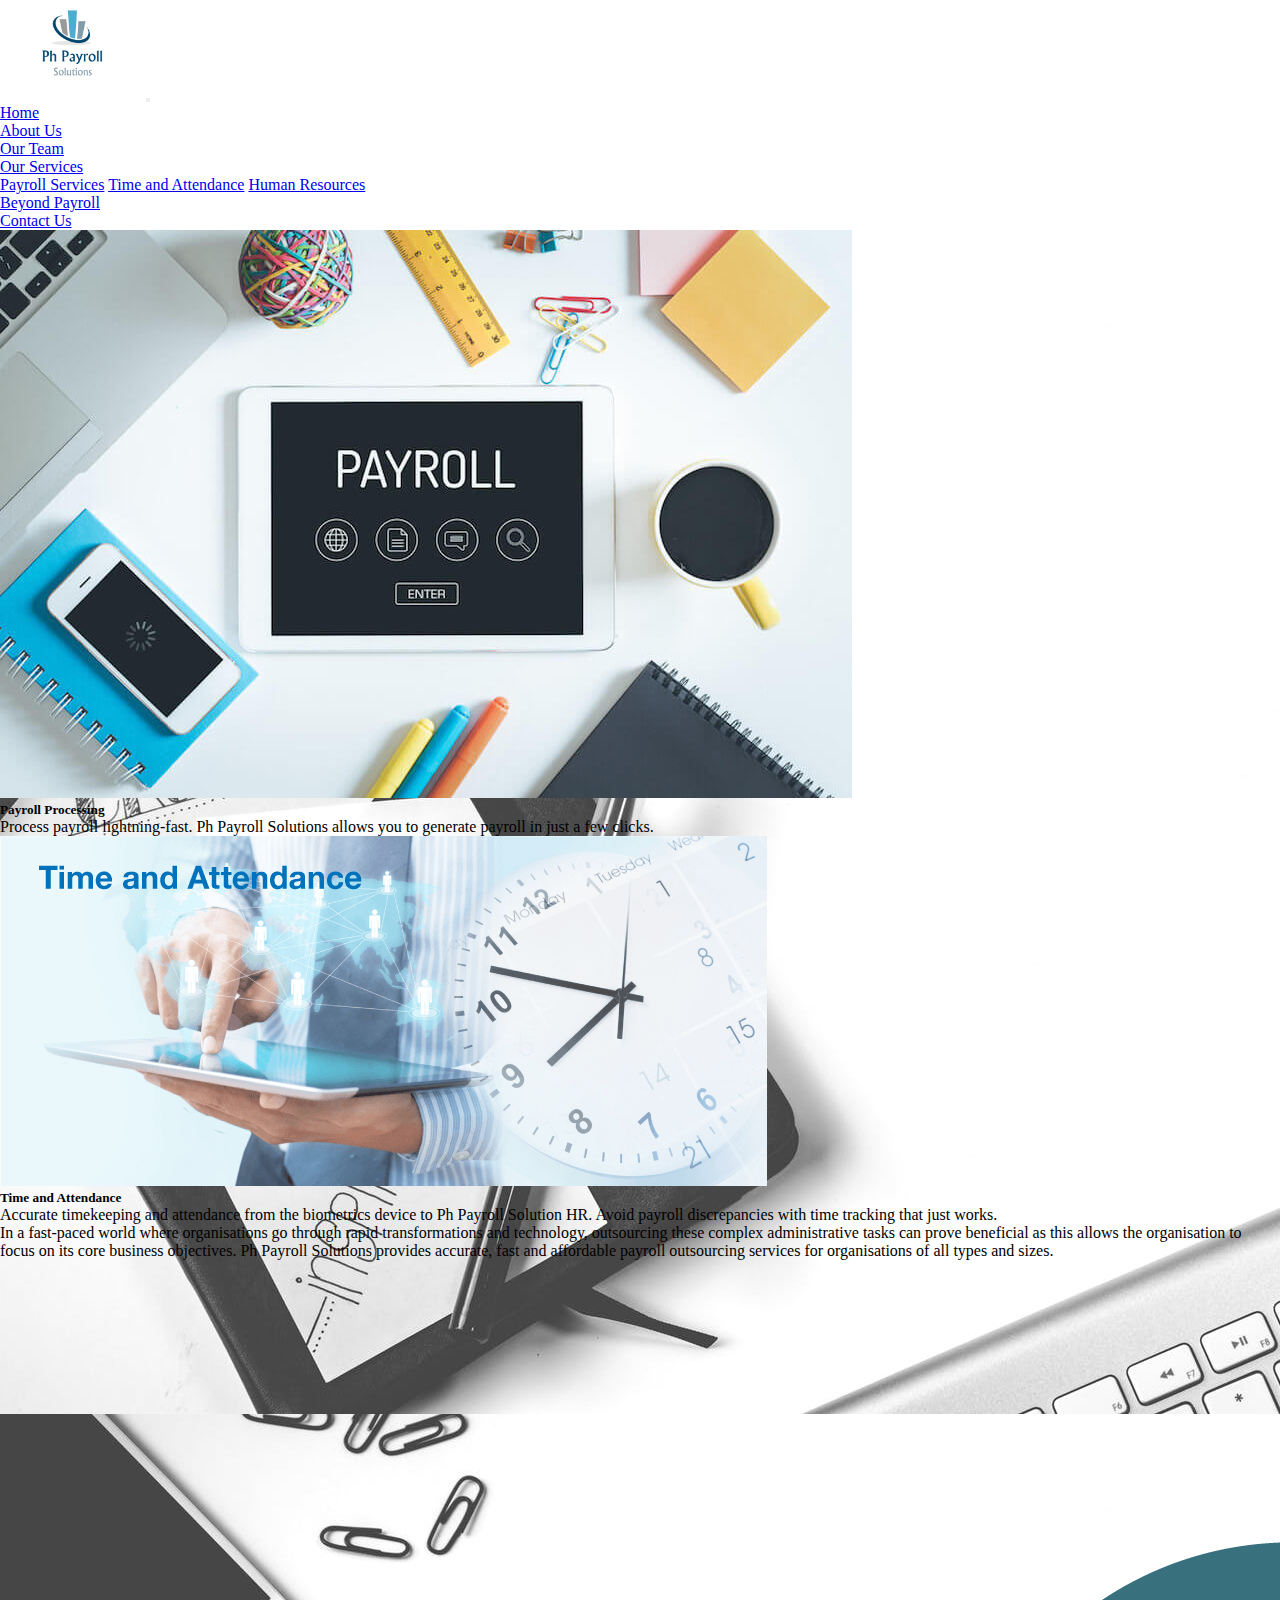
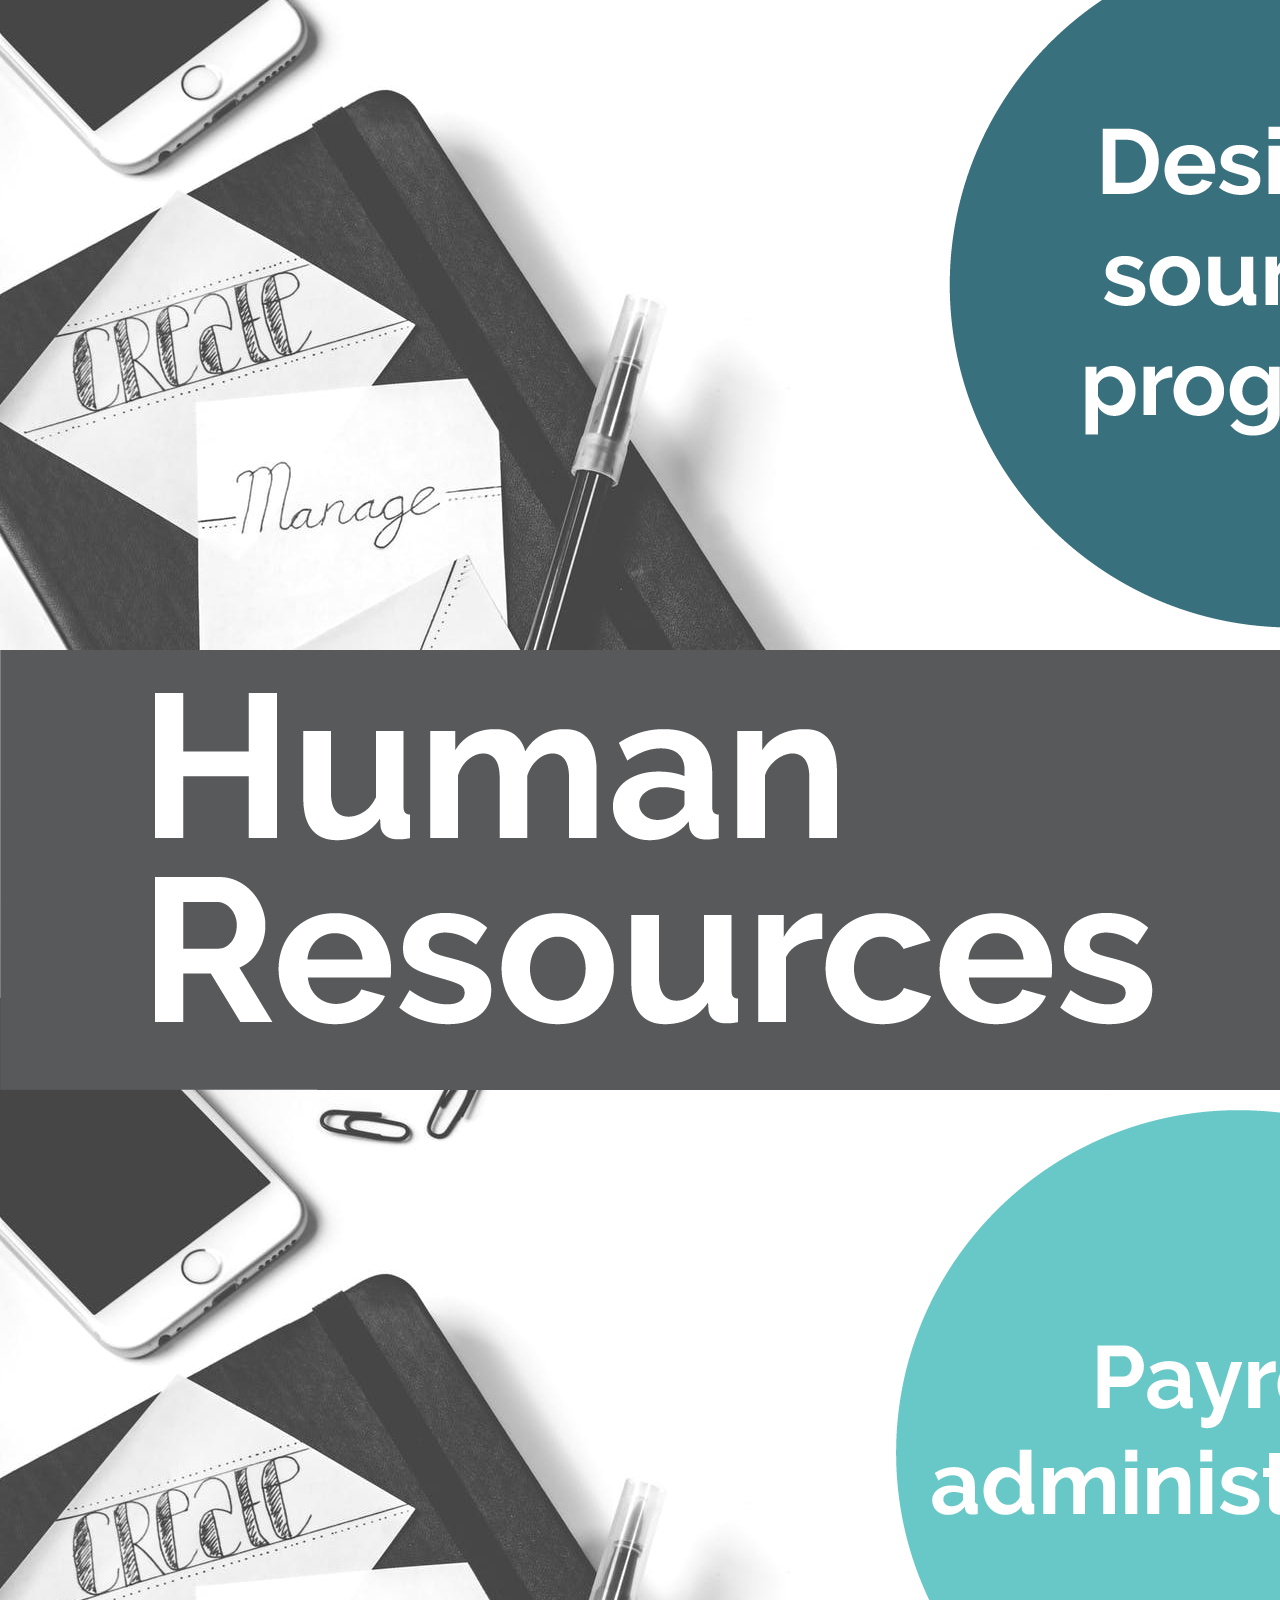
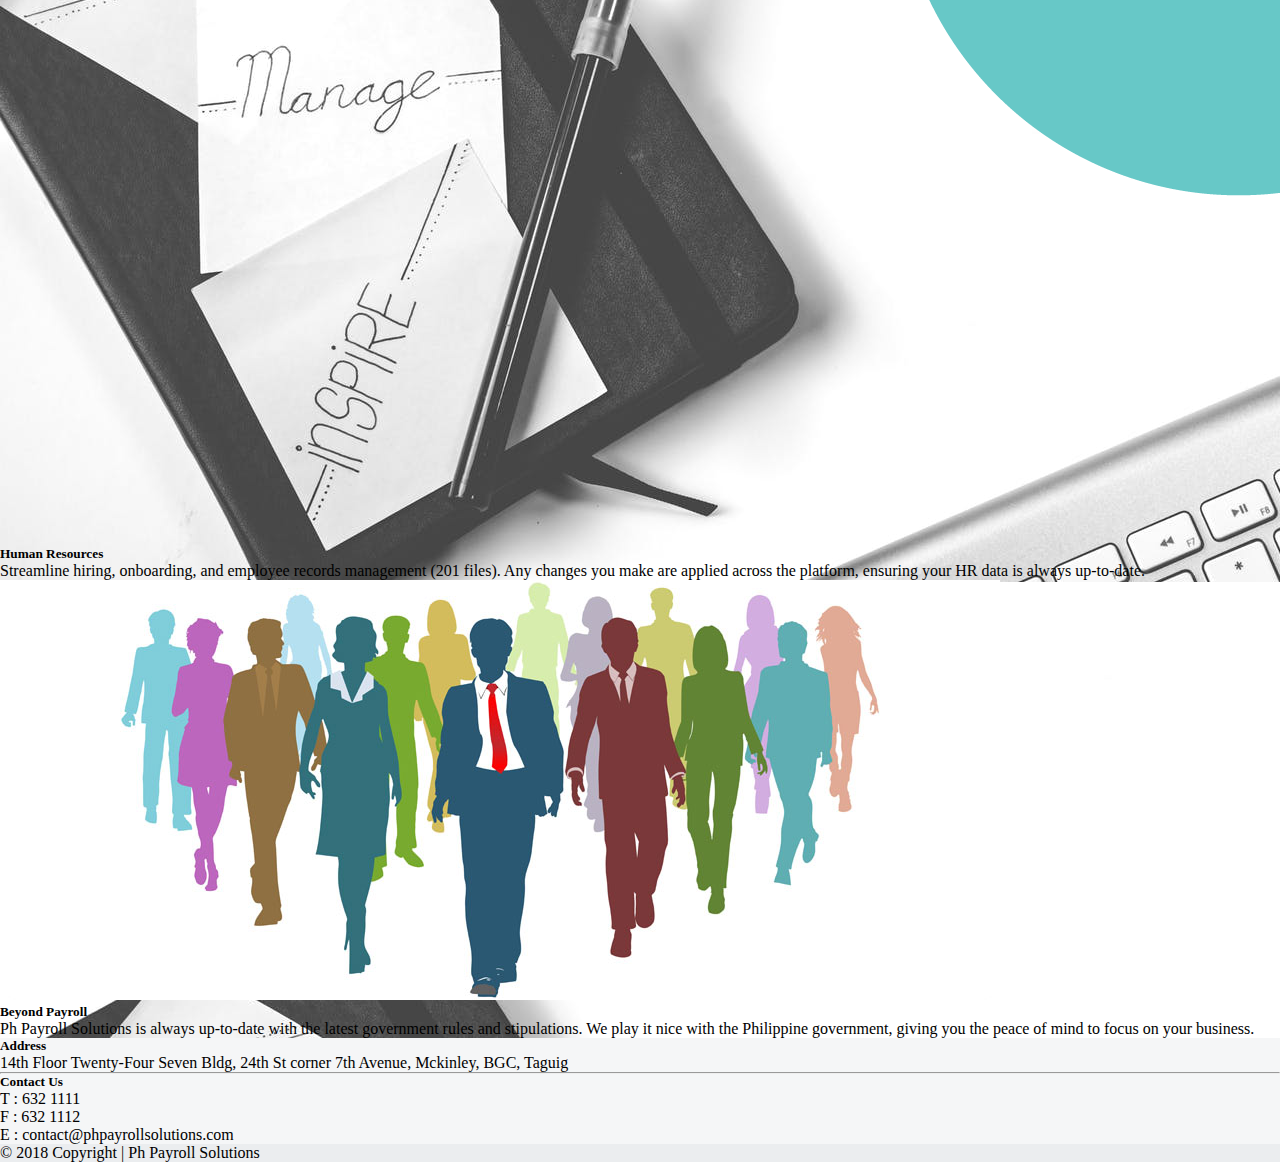
<file: services.html>
<!doctype html>
<html lang="en">
  <head>
    <!-- Required meta tags -->
    <meta charset="utf-8">
    <meta name="viewport" content="width=device-width, initial-scale=1, shrink-to-fit=no">

    <!-- Bootstrap CSS -->
    <link rel="stylesheet" href="https://stackpath.bootstrapcdn.com/bootstrap/4.1.3/css/bootstrap.min.css" integrity="sha384-MCw98/SFnGE8fJT3GXwEOngsV7Zt27NXFoaoApmYm81iuXoPkFOJwJ8ERdknLPMO" crossorigin="anonymous">

    <link rel="stylesheet" type="text/css" href="assets/css/animate.css">
    <link href="https://fonts.googleapis.com/css?family=Montserrat|Raleway" rel="stylesheet">
    <link rel="stylesheet" href="https://use.fontawesome.com/releases/v5.3.1/css/all.css" integrity="sha384-mzrmE5qonljUremFsqc01SB46JvROS7bZs3IO2EmfFsd15uHvIt+Y8vEf7N7fWAU" crossorigin="anonymous">
    <link rel="stylesheet" type="text/css" href="assets/css/style.css">

    <!-- icon library -->
    <link rel="stylesheet" href="https://cdnjs.cloudflare.com/ajax/libs/font-awesome/4.7.0/css/font-awesome.min.css">



    <title>Services</title>

     <!-- Optional JavaScript -->
    <!-- jQuery first, then Popper.js, then Bootstrap JS -->
    <script src="https://code.jquery.com/jquery-3.3.1.slim.min.js" integrity="sha384-q8i/X+965DzO0rT7abK41JStQIAqVgRVzpbzo5smXKp4YfRvH+8abtTE1Pi6jizo" crossorigin="anonymous"></script>
    <script src="https://cdnjs.cloudflare.com/ajax/libs/popper.js/1.14.3/umd/popper.min.js" integrity="sha384-ZMP7rVo3mIykV+2+9J3UJ46jBk0WLaUAdn689aCwoqbBJiSnjAK/l8WvCWPIPm49" crossorigin="anonymous"></script>
    <script src="https://stackpath.bootstrapcdn.com/bootstrap/4.1.3/js/bootstrap.min.js" integrity="sha384-ChfqqxuZUCnJSK3+MXmPNIyE6ZbWh2IMqE241rYiqJxyMiZ6OW/JmZQ5stwEULTy" crossorigin="anonymous"></script>

  </head>
    <body>
    <nav class="navbar navbar-expand-lg navbar-light bg-white sticky-top pl-2">
  <a class="navbar-brand navbar-logo" href="home.html">
    <img src="assets/images/logo.png"></a>
            <button class="navbar-toggler" type="button" data-toggle="collapse" data-target="#navbarSupportedContent" aria-controls="navbarSupportedContent" aria-expanded="false" aria-label="Toggle navigation">
            <span class="navbar-toggler-icon"></span>
            </button>

        <div class="collapse navbar-collapse" id="navbarSupportedContent">
          <ul class="navbar-nav mr-auto">
            <li class="nav-item">
                <a class="nav-link" href="home.html">Home <span class="sr-only">(current)</span></a>
            </li>
            <li class="nav-item">
                <a class="nav-link" href="about.html">About Us</a>
            </li>
            <li class="nav-item">
                <a class="nav-link" href="team.html">Our Team</a>
            </li>
            <li class="nav-item dropdown active">
                <a class="nav-link dropdown-toggle" href="#" id="navbarDropdown" role="button" data-toggle="dropdown" aria-haspopup="true" aria-expanded="false">
                  Our Services</a>
                  <div class="dropdown-menu" aria-labelledby="navbarDropdown">
                    <a class="dropdown-item" href="services.html">Payroll Services</a>
                    <a class="dropdown-item" href="services.html">Time and Attendance</a>
                    <a class="dropdown-item" href="services.html">Human Resources</a>
                    <div class="dropdown-divider"></div>
                    <a class="dropdown-item" href="services.html">Beyond Payroll</a>
                  </div>
            </li>
            <li class="nav-item">
                <a class="nav-link" href="contact.html">Contact Us</a>
            </li>
          </ul>
        </div>
      </nav>
      <div class="container-fluid-services">
      <div class="card-columns mt-2">
          <div class="card">
            <img class="card-img-top" src="assets/images/payroll1.jpg" alt="Card image cap">
                <div class="card-body">
                  <h5 class="card-title">Payroll Processing</h5>
                  <p class="card-text">Process payroll lightning-fast. Ph Payroll Solutions allows you to generate payroll in just a few clicks.</p>
                </div>
          </div>
          <div class="card">
            <img class="card-img-top" src="assets/images/payroll2.png" alt="Card image cap">
                <div class="card-body">
                  <h5 class="card-title">Time and Attendance</h5>
                  <p class="card-text">Accurate timekeeping and attendance from the biometrics device to Ph Payroll Solution HR. Avoid payroll discrepancies with time tracking that just works.</p>
                </div>
          </div>
          <div class="card p-5">
            <blockquote class="blockquote card-body mt-20 pb-10">
              <p>In a fast-paced world where organisations go through rapid transformations and technology, outsourcing these complex administrative tasks can prove beneficial as this allows the organisation to focus on its core business objectives. Ph Payroll Solutions provides accurate, fast and affordable payroll outsourcing services for organisations of all types and sizes. </p>
            </blockquote>
          </div>
          <div class="card">
            <img class="card-img-top" src="assets/images/payroll3.png" alt="Card image cap">
              <div class="card-body">
                <h5 class="card-title">Human Resources</h5>
                <p class="card-text">Streamline hiring, onboarding, and employee records management (201 files). Any changes you make are applied across the platform, ensuring your HR data is always up-to-date.</p>
                </div>
          </div> 
          <div class="card">
            <img class="card-img-top" src="assets/images/payroll4.jpg" alt="Card image cap">
              <div class="card-body">
                <h5 class="card-title">Beyond Payroll</h5>
                <p class="card-text">Ph Payroll Solutions is always up-to-date with the latest government rules and stipulations. We play it nice with the Philippine government, giving you the peace of mind to focus on your business.</p>
              </div> 
          </div>        
      </div>

      </div>

<!-- Footer -->
<footer class="page-footer font-small pt-4">

    <!-- Footer Text -->
    <div class="container-fluid text-center text-md-left">

      <!-- Grid row -->
      <div class="row">

        <!-- Grid column -->
        <div class="col-md-6 mt-md-0 mt-3">

          <!-- Content -->
          <h5 class="text-uppercase font-weight-bold">Address</h5>
          <p>14th Floor Twenty-Four Seven Bldg, 24th St corner 7th Avenue, Mckinley, BGC, Taguig</p>

        </div>
        <!-- Grid column -->

        <hr class="clearfix w-100 d-md-none pb-3">

        <!-- Grid column -->
        <div class="col-md-6 mb-md-0 mb-3">

          <!-- Content -->
          <h5 class="text-uppercase font-weight-bold ml-2">Contact Us</h5>
            <ul>
              <li class="telephone">T : 632 1111</li>
              <li class="fax">F : 632 1112</li>
              <li class="email">E : contact@phpayrollsolutions.com</li>

            </ul>

        </div>
        <!-- Grid column -->

      </div>
      <!-- Grid row -->

    </div>
    <!-- Footer Text -->

    <!-- Copyright -->
    <div class="footer-copyright text-center py-3">© 2018 Copyright | Ph Payroll Solutions
    </div>
    <!-- Copyright -->

  </footer>
  <!-- Footer -->



</body>

</html>
</file>
<file: assets/css/style.css>
/*style2.css*/
.jumbotron-index hr {
	display: block;
	height: 2px;
	margin: 1em 0;
	padding: 0;
}

* {
	margin: 0;
	padding: 0;
	box-sizing: border-box;
}

.jumbotron-index {
	background-color: transparent;
	height: 100vh;
	padding-top: 25vh;
	padding-bottom: 25vh;
	margin-bottom: 0; 
	/*to remove vertical scroll*/
}

.container-fluid {
	background-color: rgba(265,265,265,0.5);
	margin: auto;
	opacity: 50px;
}


.jumbotron-index h1 {
	color: black;
	letter-spacing: 3px;
}

.jumbotron-index h2 {
	color: #150425;
	letter-spacing: 3px;
	font-style: italic;
}

#jumbotron-landing {
	background-color: grey;
	width: 100%;
	height: 100vh;
	margin: 0 auto;
}

#landing-button {
	font-weight: 700;
	text-decoration: none;
}

#landing-button:hover {
	color: #141414;
	font-weight: 700;

}

/*end of style2.css*/

/*style3.css*/
.slider {
	height: 600px;
}

/*style4.css*/

iframe {
	width: 100%;
	height: 100%;
	
}

#contact {
	padding: 2em 0;
	height: fit-content;
}

/*style5.css*/


#landing-about {
	font-family: 'Montserrat', sans-serif;
	color: blue;
	font-size: 5em;
	padding-top: 20vh;
	letter-spacing: 5px;
}

.jumbotron-index {
	background-image: url(../images/phpayroll.jpeg);
	height: 100vh;
	border-radius: 0;
	background-repeat: no-repeat;
	background-size: cover;
}

.fadeIn {
	animation-duration: 5s;
}


#why-clients {
	height: 100%;
	background-color: rgba(234, 237, 237,0.7);

}

.about-tags {
	font-weight: bold;
	font-family: 'Montserrat', sans-serif;

}

#our-success {
	height: 100%;
	color: #141414;
	background-color: rgba(133, 193, 233, 0.2);
}

#actions {
	background-color: rgba(234, 250, 241,0.2);
}



.img-center {
	display: block;
	margin-left: auto;
	margin-right: auto;
	width: 100rem;
	height: 30rem;
}

.jumbotron-about {
	background-image: url(../images/1.jpeg);
	margin: auto;
	opacity: 50px;
	height: 70vh;

}
ss
.card-home {
 	width: 18rem;
}

.card-img-top-home {
	border-radius: 50px;
	width: 5rem;
	height: 5rem;
	text-align: center;`
}

.text-uppercase, .fa-home {
	color: white;
}

.list-unstyled {
	color: yellow;
}

#contact-team {
	float: left;
}

.form-group {
	box-sizing: 50px;
}

 /*Clear floats after the columns */
.row:after {
    content: "";
    display: table;
    clear: both;
}

.home-icon {
	height:150px;
	width: 150px;

}


.navbar-logo>img {
	height: 100px;
	width: auto;
	box-sizing: 50px;

}


.page-footer {
	background-color: #EBEDEF;
}

.text-uppercase {
	color: black;
}

#contact-team {
	background-color: rgba(0, 204, 255,0.2);
}

.container-fluid-team {
	background-image: url(../images/bg4.jpeg);
}

.container-fluid-services {
	background-image: url(../images/bg2.jpeg);
}

#contact {
	background-color: rgba(0, 153, 255,0.2)
}
/* Style all font awesome icons 
.fa {
    padding: 20px;
    font-size: 30px;
    width: 30px;
    text-align: center;
    text-decoration: none;
    border-radius: 50%;
}

/* Add a hover effect if you want */
.fa:hover {
    opacity: 0.7;
}

/* Set a specific color for each brand */

/* Facebook */
.fa-facebook {
    background: #3B5998;
    color: white;
}

/* LinkedIn */
.fa-linkedin {
    background: #55ACEE;
    color: white;
}


.carousel-home {
	height: 100vh;
	border: 50px;
}

.carousel-caption {
	background-color: rgba(266,266,266,0.7);
	color: black;
}


/*end of style5.css*/

/*Tablet*/
@media only screen and (min-width: 401px) and (max-width: 960px) {
	 	.container-fluid-team, .row, .container-fluid-contact, .navbar-dark-lg {
    			padding:0px;
    			margin-bottom: -10px;

 		 }

}

/*Mobile*/
@media only screen and (max-width: 400px) {

}
</file>
